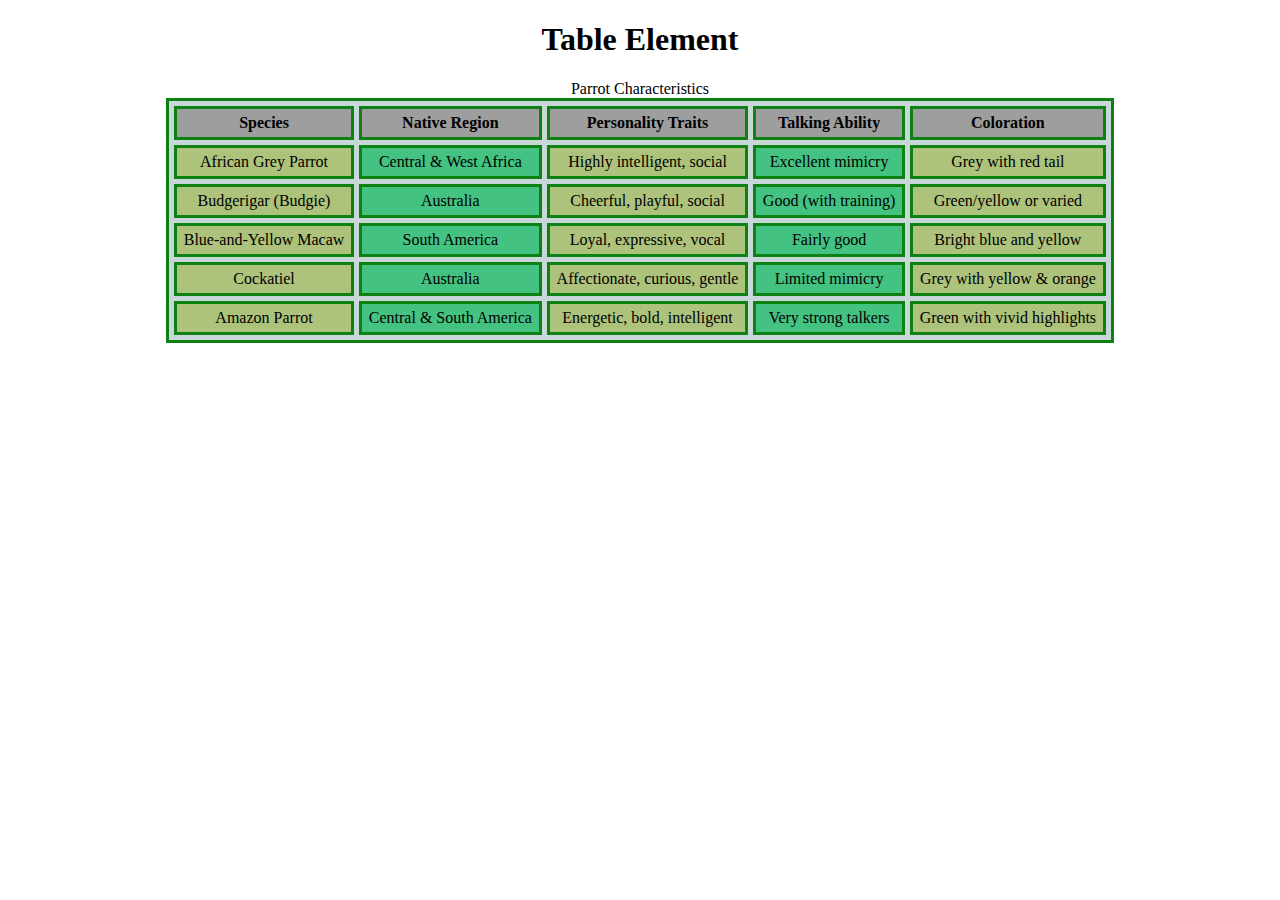
<file: page1.html>
<!DOCTYPE html>
<html lang="en">
<head>
<title>Characteristics 1</title>
 <meta charset="utf-8">
  <link rel="icon" type="image/x-icon" href="favicon.ico">
 <style>
  *{box-sizing:border-box}
  header h1 {text-align: center}
  table{width:75%;margin:auto;border-collapse:seperate;border-spacing:5px;border:3px solid #0D8212;background-color:#C8D8D9}
  table tr:first-of-type{background-color:#9E9E9E}
  table th, table td{padding: 5px 5px;text-align:center;border:3px solid #0D8212}
  table td:nth-of-type(odd){background-color:#ADC27A}
  table td:nth-of-type(even){background-color:#44C281}
 </style>
</head>
<body>
 <header>
  <h1>Table Element</h1>
 </header>
 <nav>
 </nav>
 <main>
  <table title="Parrot Characteristics" border="1">
  <caption>Parrot Characteristics</caption>
   <tr>
    <th id="Species">Species</th>
    <th id="Native Region">Native Region</th>
    <th id="Personality Traits">Personality Traits</th>
    <th id="Talking Ability">Talking Ability</th>
    <th id="Coloration">Coloration</th>
   </tr>
   <tr>
    <td headers="Species">African Grey Parrot</td>
    <td headers="Native Region">Central & West Africa</td>
    <td headers="Personality Traits">Highly intelligent, social</td>
    <td headers="Talking Ability">Excellent mimicry</td>
    <td headers="Coloration">Grey with red tail</td>
   </tr>
   <tr>
    <td headers="Species">Budgerigar (Budgie)</td>
    <td headers="Native Region">Australia</td>
    <td headers="Personality Traits">Cheerful, playful, social</td>
    <td headers="Talking Ability">Good (with training)</td>
    <td headers="Coloration">Green/yellow or varied</td>
   </tr>
   <tr>
    <td headers="Species">Blue-and-Yellow Macaw</td>
    <td headers="Native Region">South America</td>
    <td headers="Personality Traits">Loyal, expressive, vocal</td>
    <td headers="Talking Ability">Fairly good</td>
    <td headers="Coloration">Bright blue and yellow</td>
   </tr>
   <tr>
    <td headers="Species">Cockatiel</td>
    <td headers="Native Region">Australia</td>
    <td headers="Personality Traits">Affectionate, curious, gentle</td>
    <td headers="Talking Ability">Limited mimicry</td>
    <td headers="Coloration">Grey with yellow & orange</td>
   </tr>
   <tr>
    <td headers="Species">Amazon Parrot</td>
    <td headers="Native Region">Central & South America</td>
    <td headers="Personality Traits">Energetic, bold, intelligent</td>
    <td headers="Talking Ability">Very strong talkers</td>
    <td headers="Coloration">Green with vivid highlights</td>
   </tr>
  </table>
 </main>
 <footer>
 </footer>
</body>
</html>
</file>
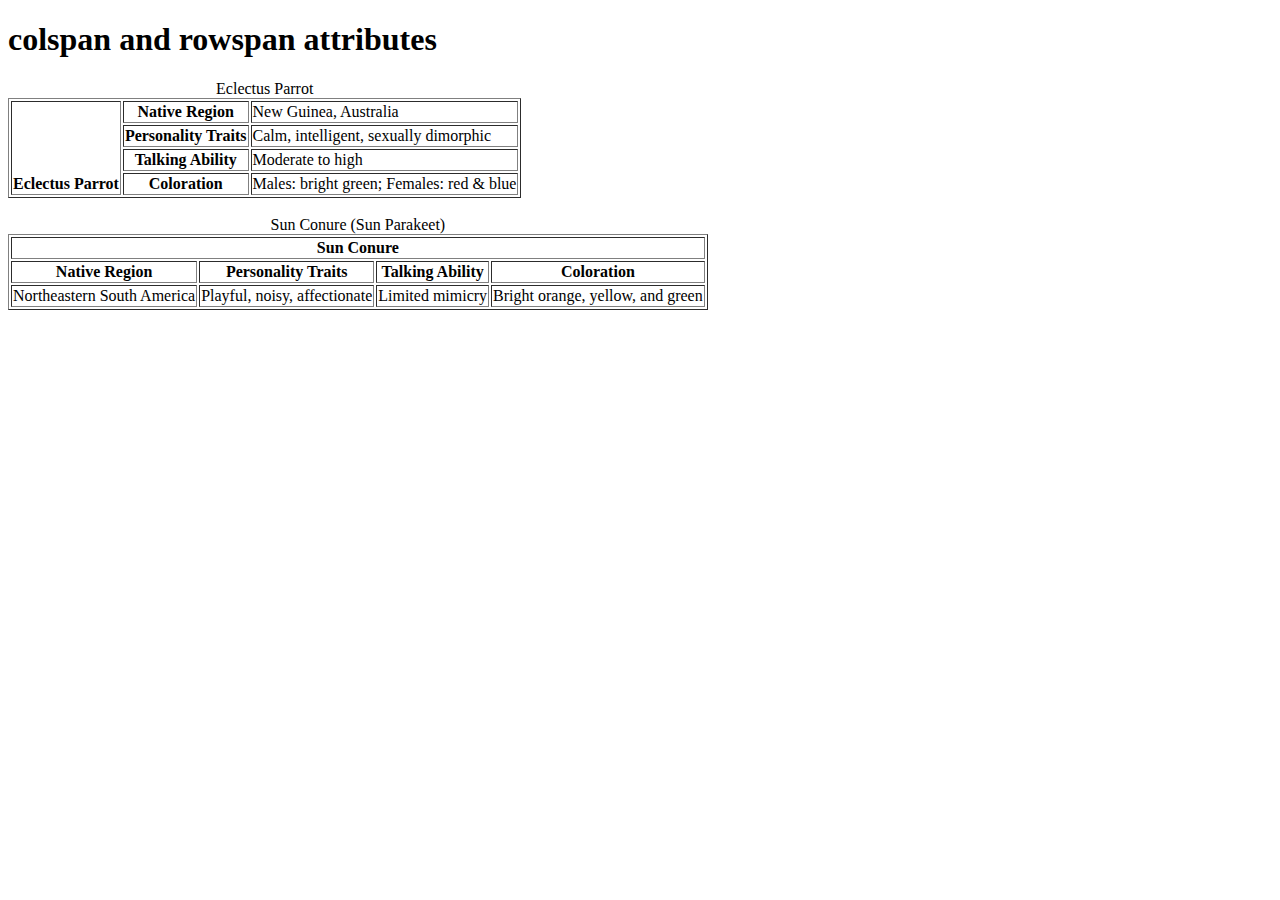
<file: page2.html>
<!DOCTYPE html>
<html lang="en">
<head>
<title>Characteristics 2</title>
 <meta charset="utf-8">
 <link rel="icon" type="image/x-icon" href="favicon.ico">
 <style>*{box-sizing:border-box}</style>
</head>
<body>
 <header>
  <h1>colspan and rowspan attributes</h1>
 </header>
 <nav>
 </nav>
 <main>
  <table title="Eclectus Characteristics" border="1">
  <caption>Eclectus Parrot</caption>
   <tr>
    <th rowspan="4" style="vertical-align:bottom">Eclectus Parrot</th>
    <th>Native Region</th>
    <td>New Guinea, Australia</td>
   </tr>
   <tr>
    <th>Personality Traits</th>
    <td>Calm, intelligent, sexually dimorphic</td>
   </tr>
   <tr>
    <th>Talking Ability</th>
    <td>Moderate to high</td>
   </tr>
   <tr>
    <th>Coloration</th>
    <td>Males: bright green; Females: red & blue</td>
   </tr>
  </table>
  <br>
  <table title="Sun Conure Characteristics" border="1">
  <caption>Sun Conure (Sun Parakeet)</caption>
   <tr>
    <th colspan="4">Sun Conure</th>
   </tr>
   <tr>
    <th>Native Region</th>
    <th>Personality Traits</th>
    <th>Talking Ability</th>
    <th>Coloration</th>
   </tr>
   <tr>
    <td>Northeastern South America</td>
    <td>Playful, noisy, affectionate</td>
    <td>Limited mimicry</td>
    <td>Bright orange, yellow, and green</td>
   </tr>
  </table>
 </main>
 <footer>
 </footer>
</body>
</html>
</file>
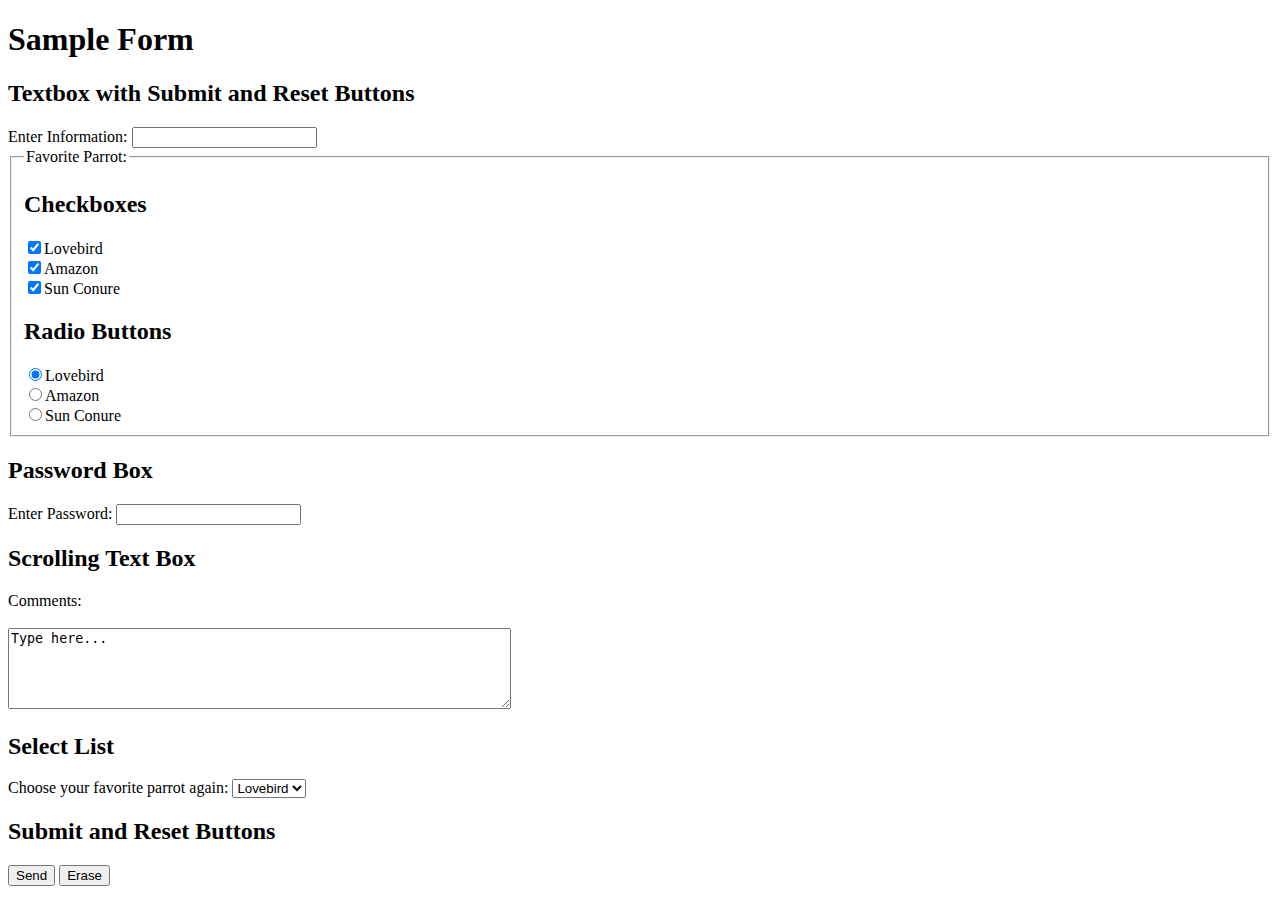
<file: page3.html>
<!DOCTYPE html>
<html lang="en">
<head>
<title>Sample Form</title>
 <meta charset="utf-8">
 <link rel="icon" type="image/x-icon" href="favicon.ico">
 <style>*{box-sizing:border-box}</style>
</head>
<body>
 <header>
  <h1 style="text-align:left">Sample Form</h1>
 </header>
 <nav>
 </nav>
 <main>
  <form name="myform" method="get">
   <h2 style="text-align:left">Textbox with Submit and Reset Buttons</h2>
   <label>
    Enter Information: 
    <input type="text" name="textbox">
   </label>
   <fieldset>
   <legend>Favorite Parrot:</legend>
    <h2 style="text-align:left">Checkboxes</h2>
    <label><input type="checkbox" checked="checked" value="yes" name="Clovebird">Lovebird<br></label>
    <label><input type="checkbox" checked="checked" value="yes" name="Camazon">Amazon<br></label>
    <label><input type="checkbox" checked="checked" value="yes" name="Cconure">Sun Conure<br></label>
    <h2 style="text-align:left">Radio Buttons</h2>
    <label><input type="radio" checked="checked" value="lovebird" name="favparrot">Lovebird<br></label>
    <label><input type="radio" value="amazon" name="favparrot">Amazon<br></label>
    <label><input type="radio" value="conure" name="favparrot">Sun Conure<br></label>
   </fieldset>
   <h2 style="text-align:left">Password Box</h2>
   Enter Password: <input type="password" name="passbox">
   <h2 style="text-align:left">Scrolling Text Box</h2>
   <label>
    Comments:<br><br>
    <textarea cols="60" rows="5" maxlength="500" name="commentbox">Type here...</textarea>
   </label>
   <h2 style="text-align:left">Select List</h2>
   Choose your favorite parrot again:
   <select size="1" name="selectlist">
    <option selected="selected" value="Slovebird">Lovebird</option>
    <option value="Samazon">Amazon</option>
    <option value="Sconure">Conure</option>
   </select>
   <h2 style="text-align:left">Submit and Reset Buttons</h2>
   <input type="submit" value="Send" name="sendform">
   <input type="reset" value="Erase" name="resetfields">
  </form>
 </main>
 <footer>
 </footer>
</body>
</html>
</file>
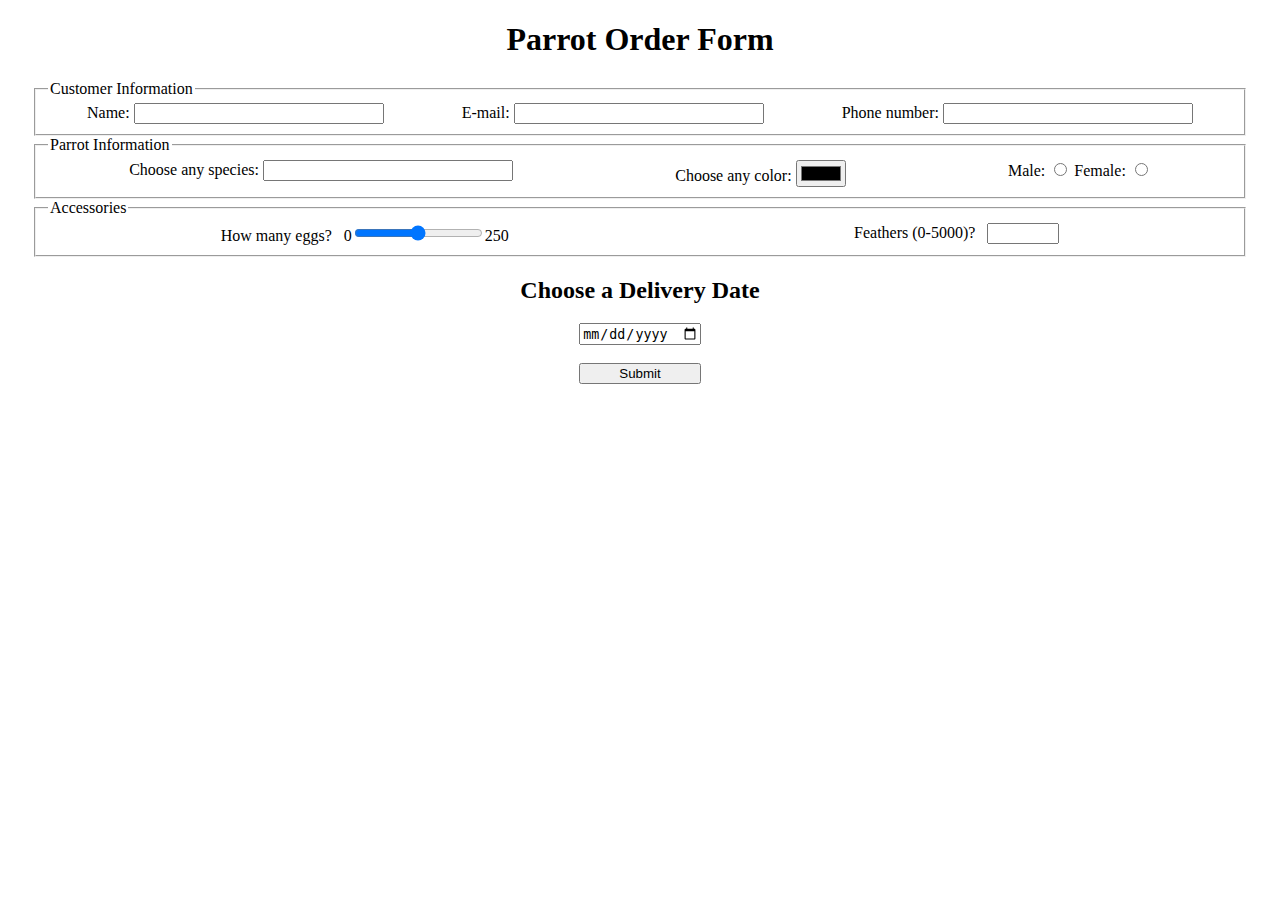
<file: page4.html>
<!DOCTYPE html>
<html lang="en">
<head>
<title>Order Form</title>
 <meta charset="utf-8">
 <link rel="icon" type="image/x-icon" href="favicon.ico">
 <link rel="stylesheet" type="text/css" href="form.css"
</head>
<body>
 <header>
 </header>
 <nav>
 </nav>
 <main>
  <form name="order" id="order" method="get">
   <h1>Parrot Order Form</h1>
   <fieldset id="customerfield">
   <legend>Customer Information</legend>
    <div class="CustomerInfoItem">
     <label for="name">Name:</label>
     <input type="text" name="name" id="name" maxlength="100" required="required">
    </div>
    <div class="CustomerInfoItem">
     <label for="email">E-mail:</label>
     <input type="email" name="email" id="email" maxlength="100">
    </div>
    <div class="CustomerInfoItem">
     <label for="phone">Phone number:</label>
     <input type="tel" name="phone" id="phone" maxlength="100" required="required">
    </div>
   </fieldset>
   <fieldset id="parrotfield">
   <legend>Parrot Information</legend>
    <div class="ParrotInfoItem">
     <label for="species">Choose any species:</label>
     <input type="textbox" name="species" id="species" maxlength="100" required="required" list="parrotlist">
      <datalist id="parrotlist">
       <option label="Lovebird" value="lovebird">
       <option label="Amazon" value="amazon">
       <option label="Conure" value="conure">
       <option label="Budgie" value="budgie">
      </datalist>
    </div>
    <div class="ParrotInfoItem">
     <label for="color">Choose any color:</label>
     <input type="color" name="color" id="color" required="required">
    </div>
    <div class="ParrotInfoItem">
     <label for="male">Male:</label>
     <input type="radio" name="sex" id="male" value="male" required="required">
     <label for="female">Female:</label>
     <input type="radio" name="sex" id="female" value="female "required="required">
    </div>
   </fieldset>
   <fieldset id="accessoryfield">
   <legend>Accessories</legend>
    <div class="Accessory">
     <label for="eggs">How many eggs? &nbsp;</label>
     0<input type="range" name="eggs" id="eggs" min="0" max="250" step="1">250
    </div>
    <div class="Accessory">
     <label for="feathers">Feathers (0-5000)? &nbsp;</label>
     <input type="number" name="feathers" id="feathers" min="0" max="5000" step="10">
    </div>
   </fieldset>
   <h2>Choose a Delivery Date</h2>
   <input type="date" id="deliverydate">
   <br>
   <input type="submit" id="submit">
  <form>
 </main>
 <footer>
 </footer>
</body>
</html>
</file>
<file: form.css>
*
{
	box-sizing: border-box;
}

html, body
{
	margin: 0;
	padding: 0;
	width: 100%;
	height: auto;
}

form
{
	width: 95%;
	height: auto;
	margin: auto;
}

fieldset
{
	display: flex;
	justify-content: space-around;
	flex-wrap: wrap;
}

form h1, h2
{
	text-align: center;
}

.CustomerInfoItem input
{
	width: 250px;
}

#species
{
	width: 250px;
}

#deliverydate
{
	display: block;
	width: 10%;
	margin: auto;
}

#submit
{
	display: block;
	width: 10%;
	margin: auto;
}
</file>
